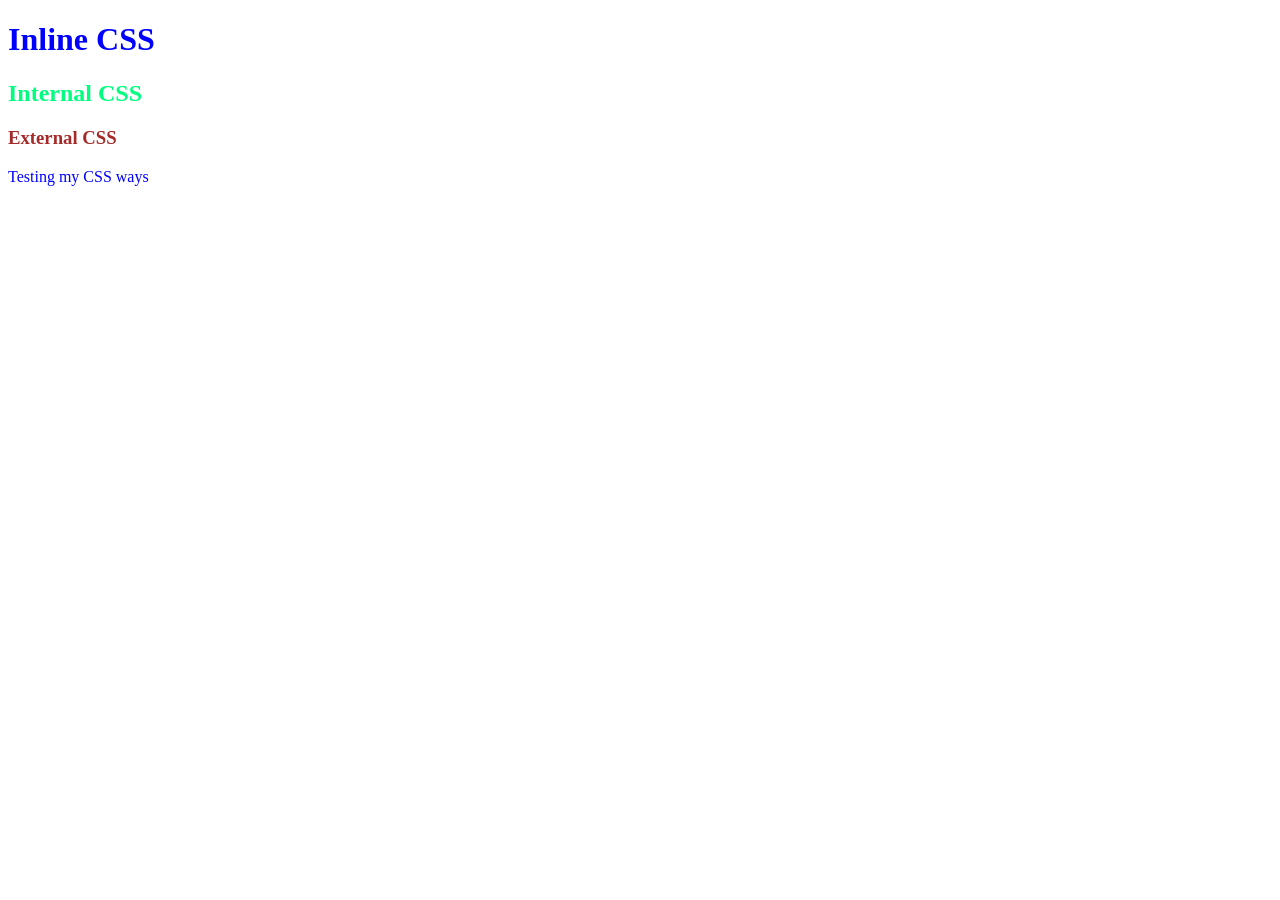
<file: index.html>
<!DOCTYPE html>
<html lang="en">
<head>
    <meta charset="UTF-8">
    <meta name="viewport" content="width=device-width, initial-scale=1.0">
    <title>Document</title>
    <link rel="stylesheet" href="style.css">
    <style>
        h2{color: springgreen;}
    </style>
</head>
<body>
    <h1 style="color: blue;">Inline CSS</h1>
    <h2>Internal CSS</h2>
    <h3>External CSS</h3>
    
    <p style="color: blue;">Testing my CSS ways</p>

</body>
</html>
</file>
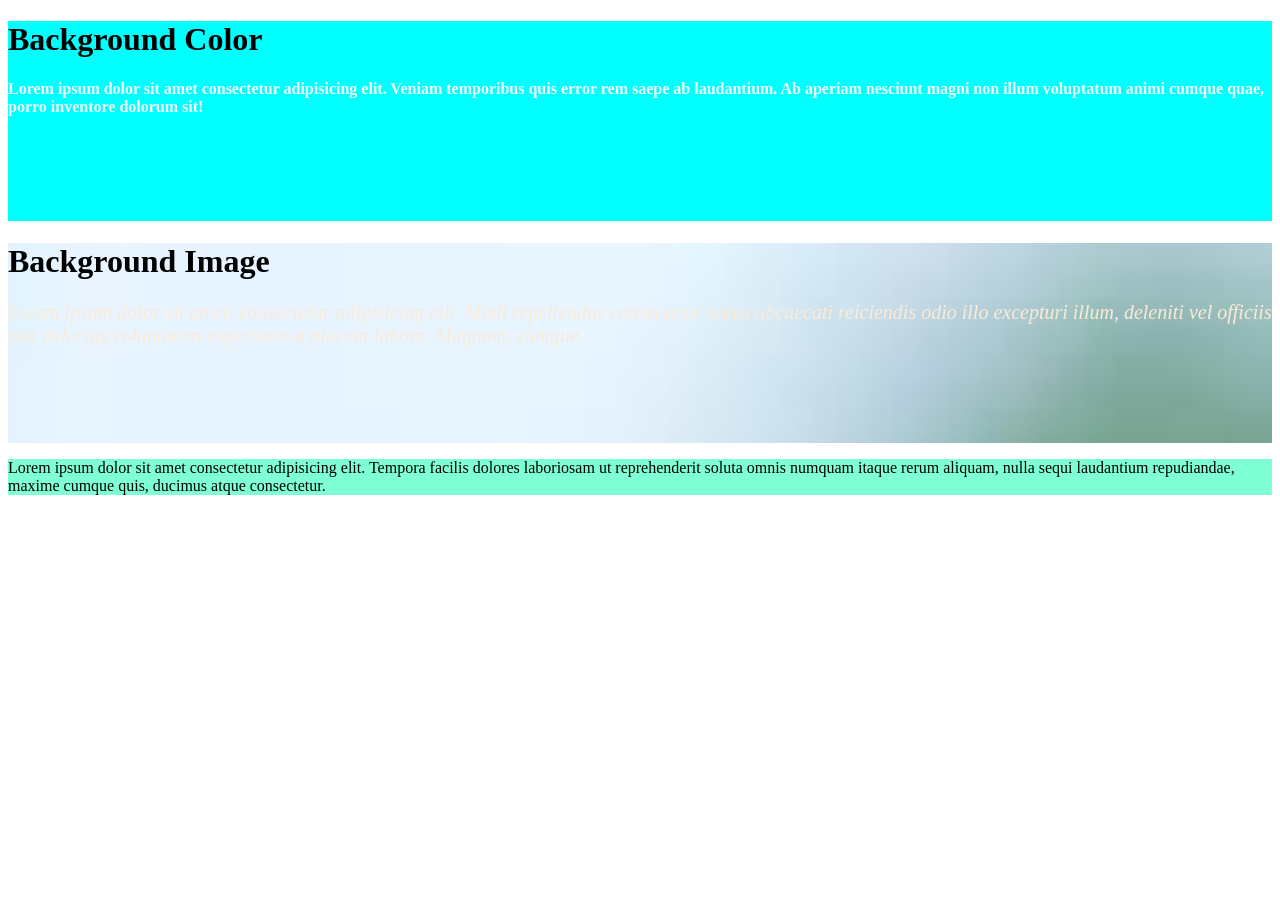
<file: background.html>
<!DOCTYPE html>
<html lang="en">

<head>
    <meta charset="UTF-8">
    <meta name="viewport" content="width=device-width, initial-scale=1.0">
    <title>Document</title>
</head>

<body>
    <div style="background-color: aqua;height: 200px;">
        <h1>Background Color</h1>
        <p style="color: azure; font-weight: 900;">Lorem ipsum dolor sit amet consectetur adipisicing elit. Veniam temporibus quis error rem saepe ab
            laudantium. Ab aperiam nesciunt magni non illum voluptatum animi cumque quae, porro inventore dolorum sit!
        </p>
    </div>
    <div style="background-image: url(image105.jpg);height: 200px; background-repeat: no-repeat; background-size: cover;">
        <h1>Background Image</h1>
        <p style="font-size: 20px;font-style: italic;color: antiquewhite;">Lorem ipsum dolor sit amet, consectetur adipisicing elit. Modi repellendus consectetur natus obcaecati
            reiciendis odio illo excepturi illum, deleniti vel officiis sint delectus voluptatem asperiores a placeat
            labore. Magnam, cumque.</p>
    </div>
    <div style="background-color: aquamarine;">
        <p>Lorem ipsum dolor sit amet consectetur adipisicing elit. Tempora facilis dolores laboriosam ut reprehenderit soluta omnis numquam itaque rerum aliquam, nulla sequi laudantium repudiandae, maxime cumque quis, ducimus atque consectetur.</p>
 


    </div>

</body>

</html>
</file>
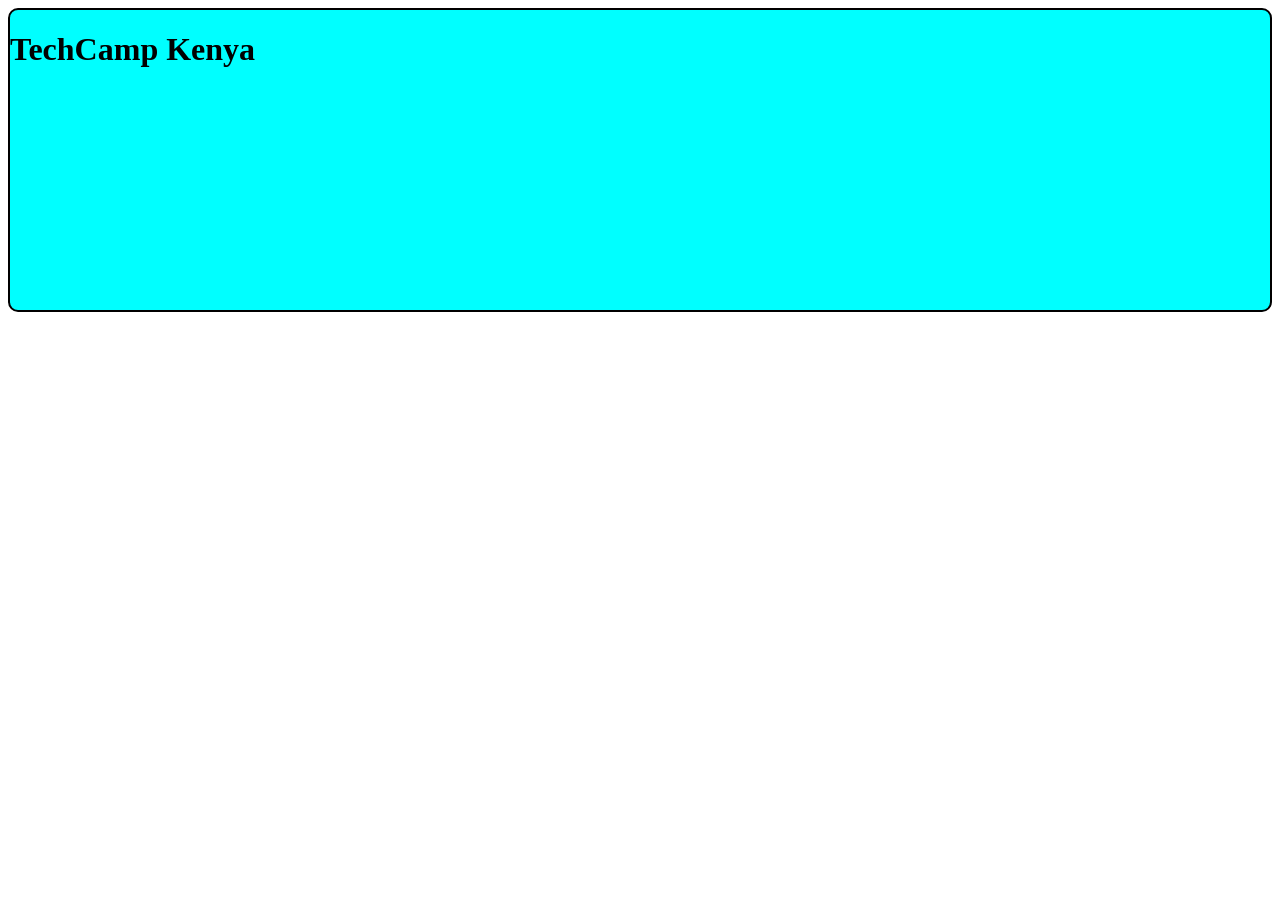
<file: borders.html>
<!DOCTYPE html>
<html lang="en">

<head>
    <meta charset="UTF-8">
    <meta name="viewport" content="width=device-width, initial-scale=1.0">
    <title>Document</title>
</head>
<style>
    .container {
        background-color: aqua;
        height: 300px;
        border: 2px solid black;
        border-radius: 10px;
    }
</style>

<body>
    <div class="container">
        <h1>TechCamp Kenya</h1>
    </div>

</body>

</html>
</file>
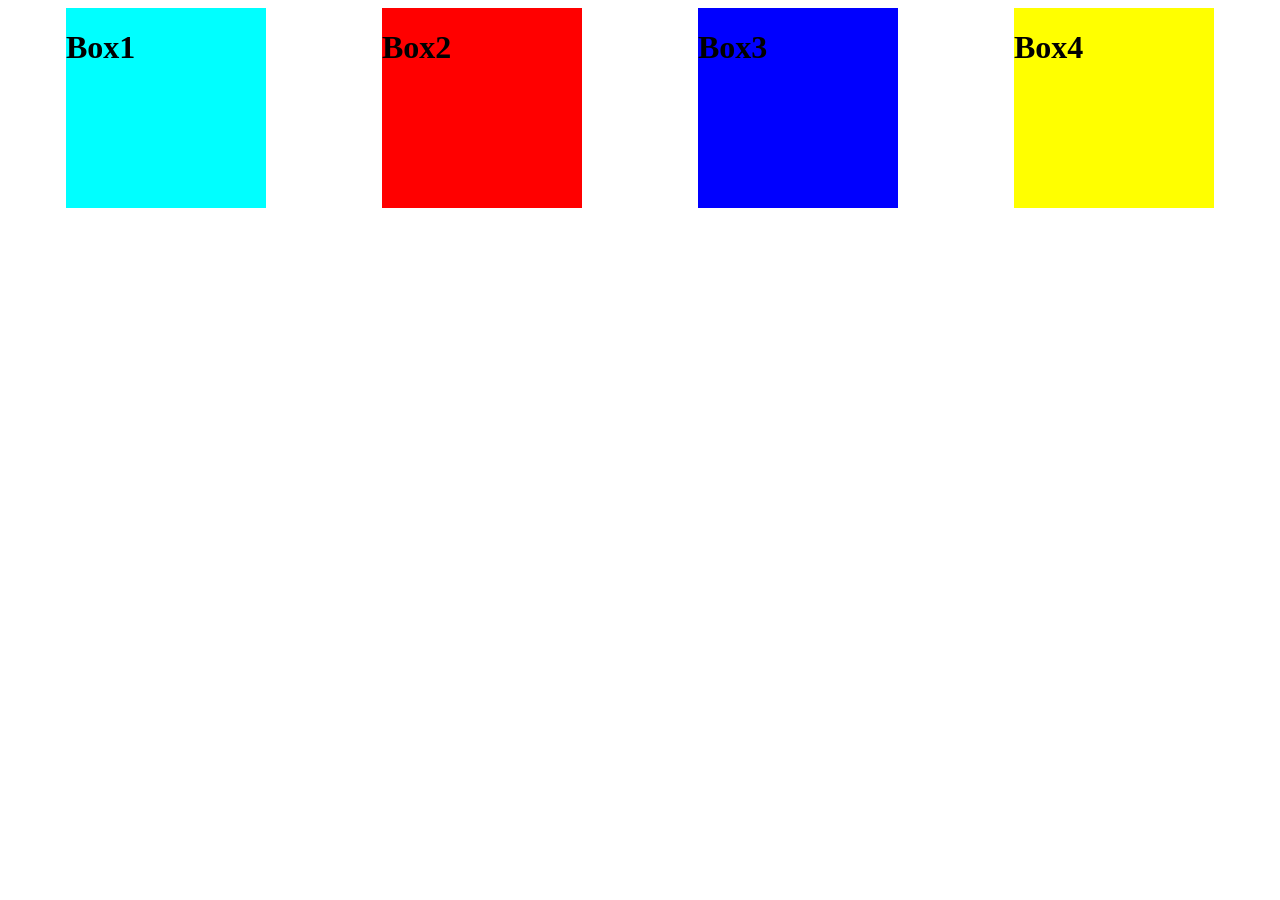
<file: flexbox.html>
<!DOCTYPE html>
<html lang="en">

<head>
    <meta charset="UTF-8">
    <meta name="viewport" content="width=device-width, initial-scale=1.0">
    <title>Document</title>
    <style>
        .container{
            display: flex;
            justify-content: space-around;
            
        }
        .box1{
            background-color: aqua;
            height: 200px;
            width: 200px;
        }
        .box2{
            background-color: red;
            height: 200px;
            width: 200px;
        }
        .box3{
            background-color: blue;
            height: 200px;
            width: 200px;
        }
        .box4{
            background-color: yellow;
            height: 200px;
            width: 200px;
        }
    </style>
</head>

<body>
    <div class="container">
        <div class="box1">
            <h1>Box1</h1>
        </div>
        <div class="box2">
            <h1>Box2</h1>
        </div>
        <div class="box3">
            <h1>Box3</h1>
        </div>
        <div class="box4">
            <h1>Box4</h1>
        </div>


    </div>

</body>

</html>
</file>
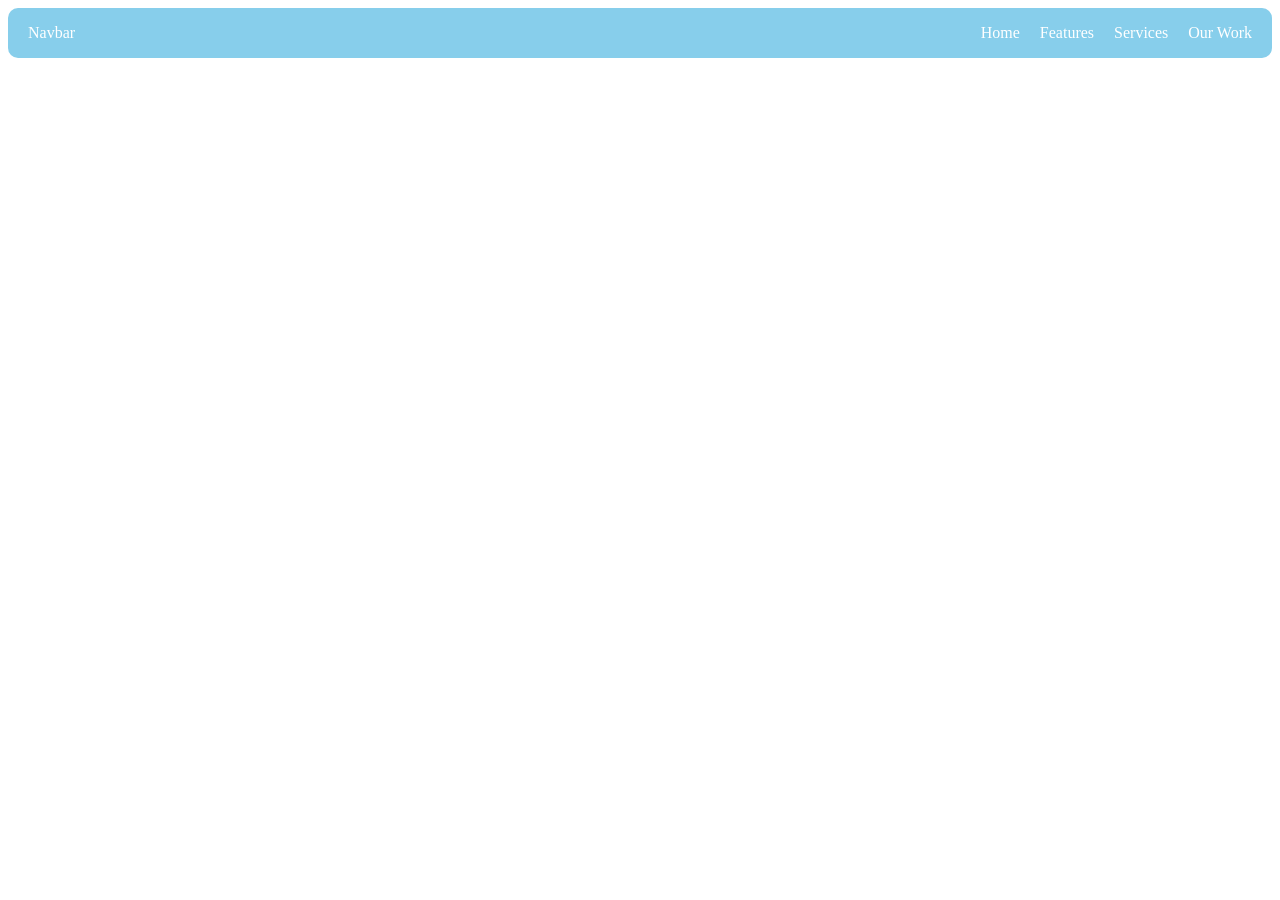
<file: navbar.html>
<!DOCTYPE html>
<html lang="en">

<head>
    <meta charset="UTF-8">
    <meta name="viewport" content="width=device-width, initial-scale=1.0">
    <title>Document</title>
    <style>
        .navbar{
            background-color: skyblue;
            display: flex;
            align-items: center;
            justify-content: space-between;
            padding: 0 0 0 20px;
            border-radius: 10px;
            
        }
        .navbar a{
            color: white;
            text-decoration: none;
            margin: 0 20px 0 00;
        }
        .list{
            list-style: none;
            display: flex;
        }
    </style>
</head>

<body>
    <div class="navbar">
        <a href="">Navbar</a>
        <ul class="list">
            <li><a href="">Home</a></li>
            <li><a href="">Features</a></li>
            <li><a href="">Services</a></li>
            <li><a href="">Our Work</a></li>
        </ul>
    </div>

</body>

</html>
</file>
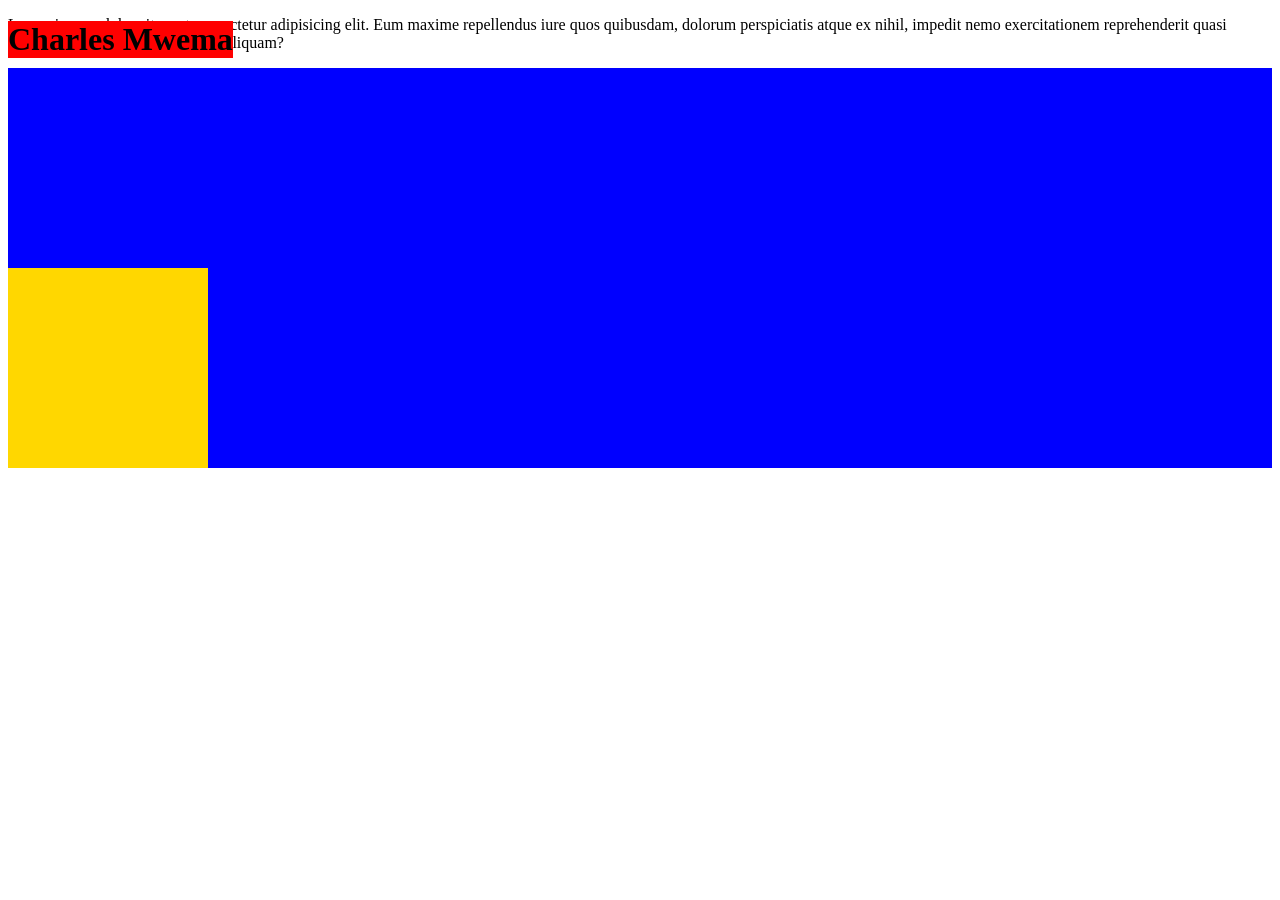
<file: postion.html>
<!DOCTYPE html>
<html lang="en">

<head>
    <meta charset="UTF-8">
    <meta name="viewport" content="width=device-width, initial-scale=1.0">
    <title>Document</title>
    <link rel="stylesheet" href="postion.css">
</head>

<body>
    <h1>Charles Mwema</h1>
    <p>Lorem ipsum, dolor sit amet consectetur adipisicing elit. Eum maxime repellendus iure quos quibusdam, dolorum
        perspiciatis atque ex nihil, impedit nemo exercitationem reprehenderit quasi voluptatem optio numquam a sed
        aliquam?</p>
    <div class="relative">
        <div class="absolute">

        </div>
    </div>
    <div class="h1">
        
    </div>

</body>

</html>
</file>
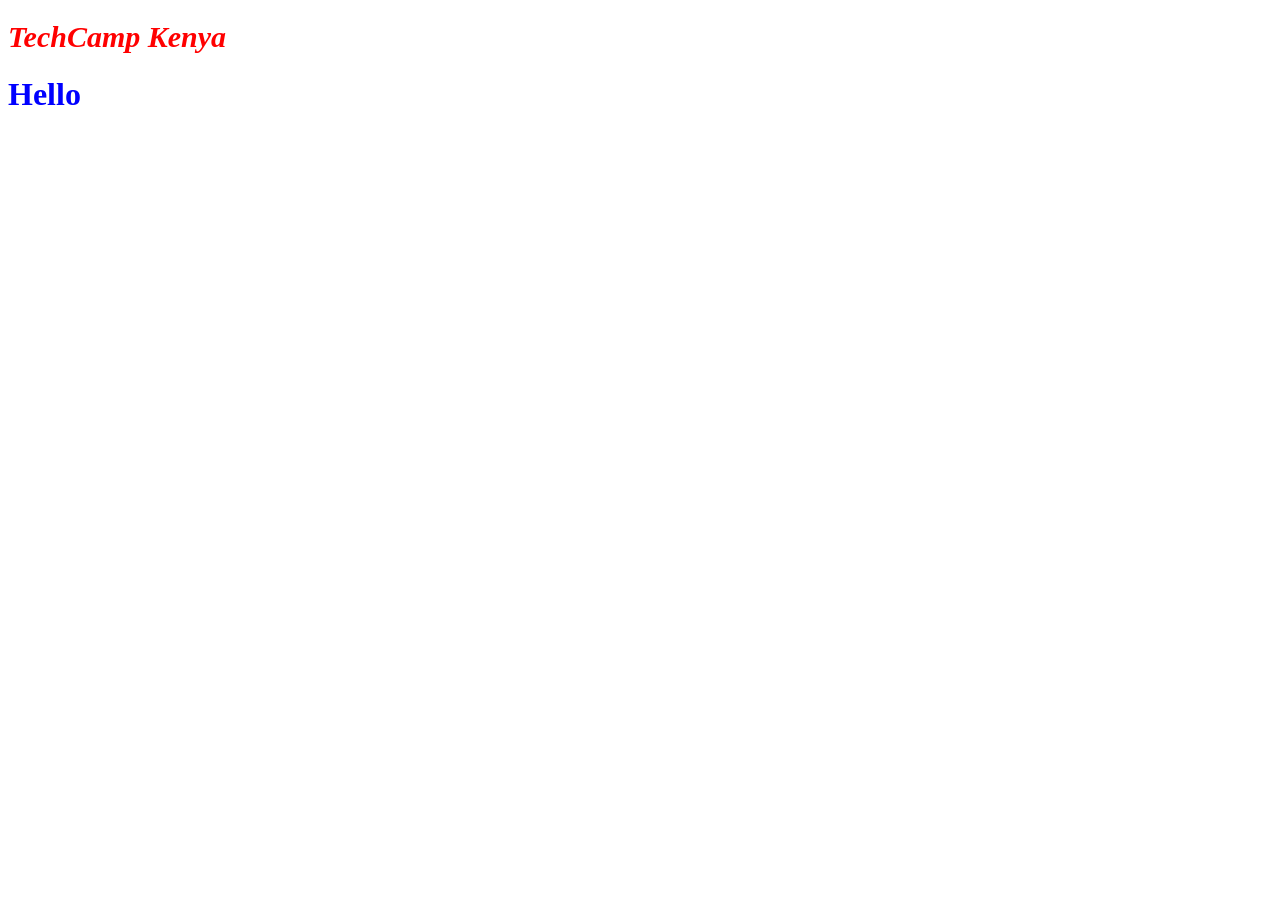
<file: selectors.html>
<!DOCTYPE html>
<html lang="en">

<head>
    <meta charset="UTF-8">
    <meta name="viewport" content="width=device-width, initial-scale=1.0">
    <title>Document</title>
    <style>
        .main{
            color: rgb(255, 0, 0);
            font-size: 30px;
            font-style: italic;
        }
        .test{
            color: blue;
        }
    </style>
</head>

<body>
    <h1 class="main">TechCamp Kenya</h1>
    <h1 class="test">Hello</h1>

</body>

</html>
</file>
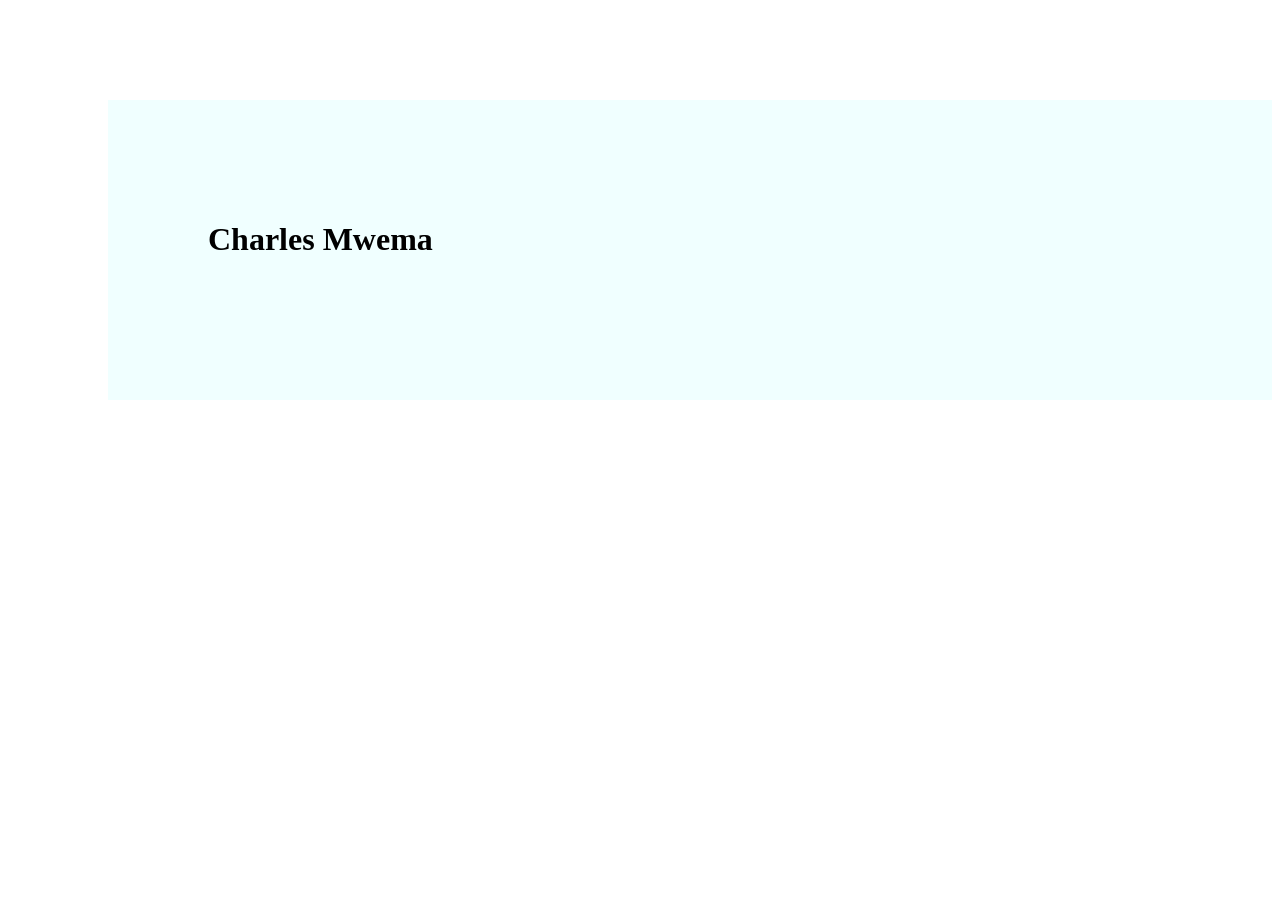
<file: spacing.html>
<!DOCTYPE html>
<html lang="en">
<head>
    <meta charset="UTF-8">
    <meta name="viewport" content="width=device-width, initial-scale=1.0">
    <title>Document</title>
</head>
<body>
    <div style="background-color: azure;height: 200px;margin-top: 100px;padding-top: 100px;margin-left: 100px;padding-left: 100px;">
        <h1>Charles Mwema</h1>
    </div>
    
</body>
</html>
</file>
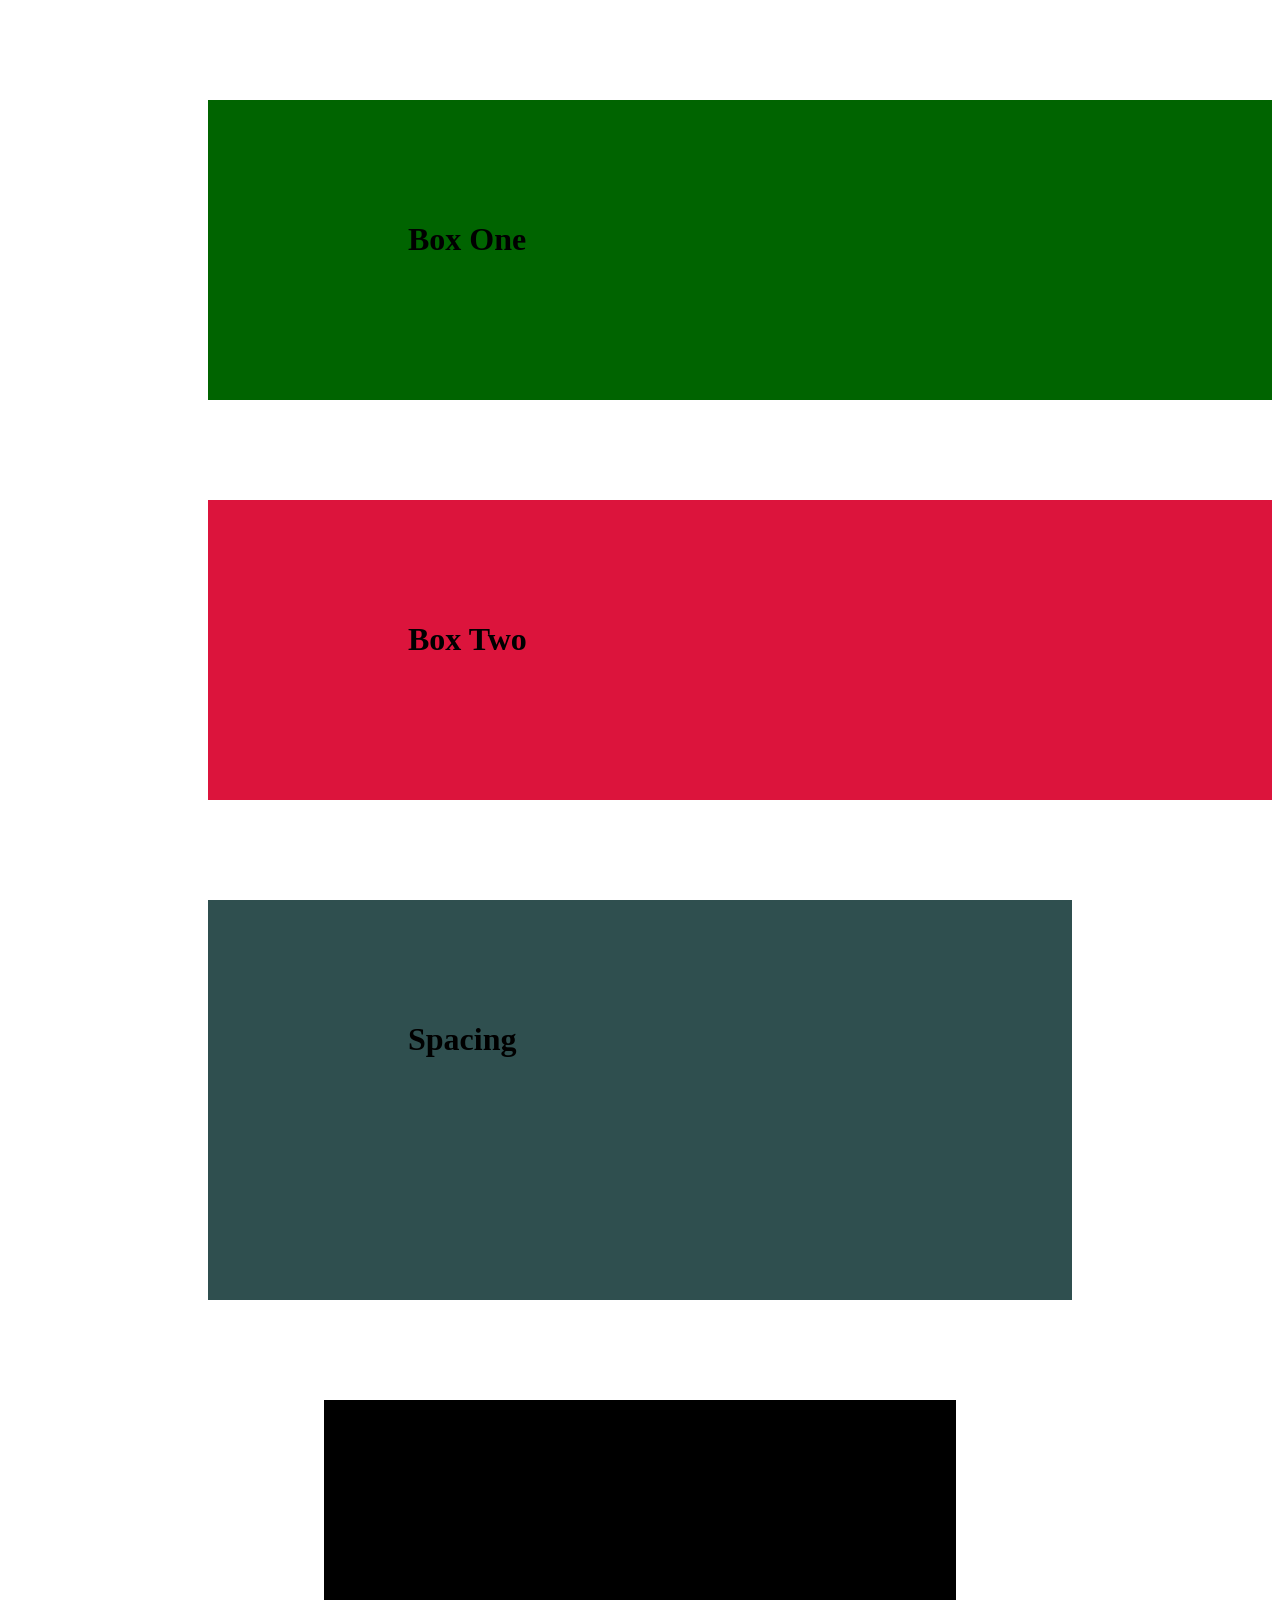
<file: task2.html>
<!DOCTYPE html>
<html lang="en">
<head>
    <meta charset="UTF-8">
    <meta name="viewport" content="width=device-width, initial-scale=1.0">
    <title>Document</title>
</head>
<body>
    <div style="background-color: darkgreen;height: 200px;margin-top: 100px;margin-left: 200px;padding-top: 100px;padding-left: 200px;">
        <h1>Box One</h1>
    </div>
    <div style="background-color: crimson;margin-top: 100px;margin-left: 200px;padding-top: 100px;padding-left: 200px;height: 200px;">
        <h1>Box Two</h1>
    </div>
    <div style="background-color: darkslategrey;height: 200px;margin: 100px 200px;padding: 100px 200px;">

        <h1>Spacing</h1>
    </div>
    <div style="background-color: black;height: 200px;width: 50%;margin: auto;">

    </div>
    
</body>
</html>
</file>
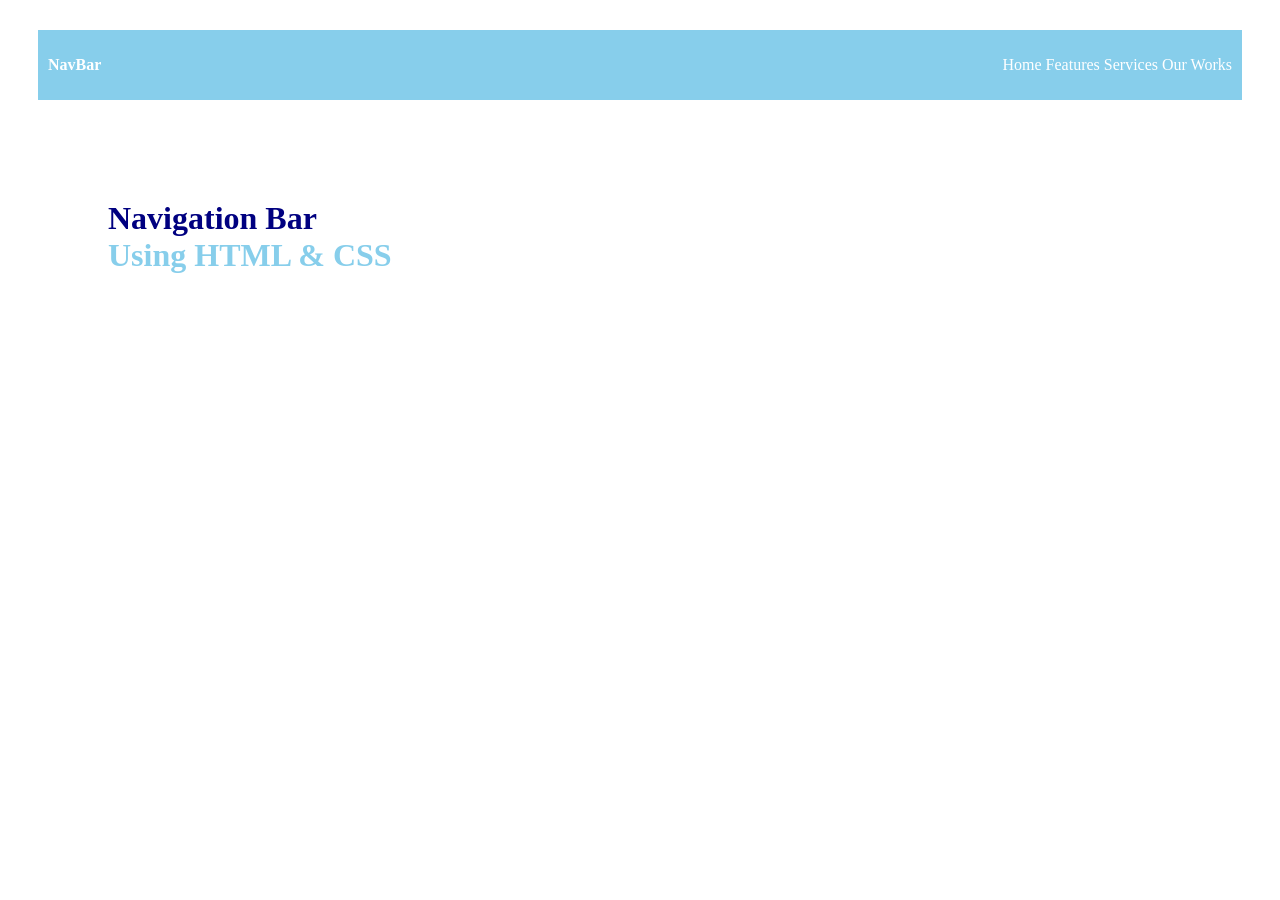
<file: task3.html>
<!DOCTYPE html>
<html lang="en">

<head>
    <meta charset="UTF-8">
    <meta name="viewport" content="width=device-width, initial-scale=1.0">
    <title>Document</title>
</head>

<body>
    <div style="background-color: skyblue;margin-top: 10px;padding: 10px;color: white;margin: 30px;">
        <p><strong>NavBar</strong> <span style="float: right;"> Home Features Services Our Works </span> </p>
    </div>
    <h1 style="margin: 100px 0 0 100px;color: navy;">Navigation Bar <br> <span style="color: skyblue;">Using HTML & CSS </span></h1>


</body>

</html>
</file>
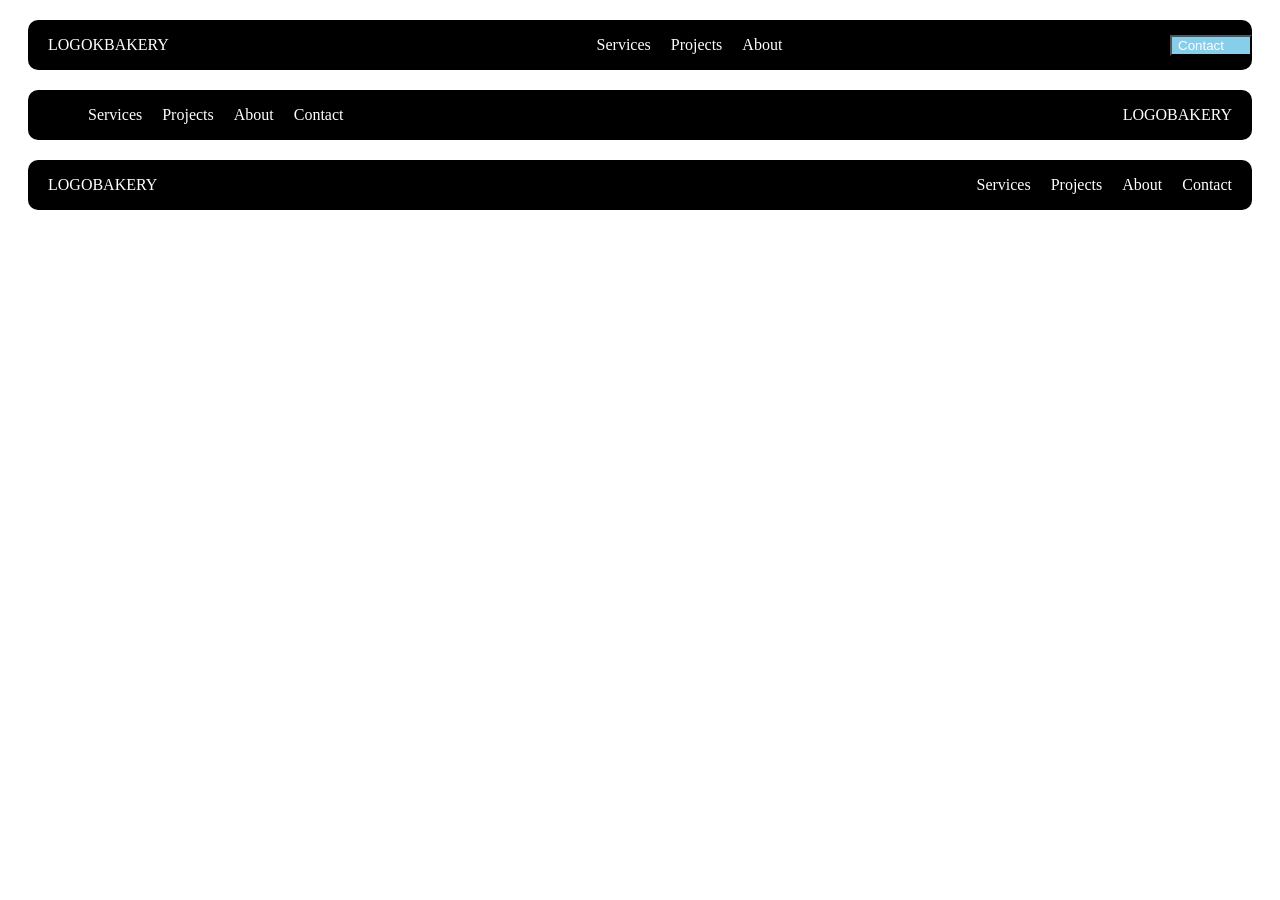
<file: task4.html>
<!DOCTYPE html>
<html lang="en">
<head>
    <meta charset="UTF-8">
    <meta name="viewport" content="width=device-width, initial-scale=1.0">
    <title>Document</title>
    <style>
        .logobakery{
            background-color: black;
            display: flex;
            align-items: center;
            justify-content: space-between;
            padding: 0 0 0 20px;
            border-radius: 10px;
            margin: 20px;

        }
        .list{
            display: flex;
            list-style: none;
            
        }
        .logobakery a{
            color: white;
            text-decoration: none;
            margin: 0 20px 0 00;
        }
        .logobakery2{
            background-color: black;
            display: flex;
            align-items: center;
            justify-content: space-between;
            padding: 0 0 0 20px;
            border-radius: 10px;
            margin: 20px;
        }
        .list2{
            display: flex;
            list-style: none;
        }
        .logobakery2 a{
            color: white;
            text-decoration: none;
            margin: 0 20px 0 00;

        }
        .logobakery3{
            background-color: black;
            display: flex;
            align-items: center;
            justify-content: space-between;
            padding: 0 0 0 20px;
            border-radius: 10px;
            margin: 20px;
        }
        .list3{
            display: flex;
            list-style: none;
        }
        .logobakery3 a{
            color: white;
            text-decoration: none;
            margin: 0 20px 0 00;

        }

        

    </style>
</head>
<body>
    <div class="logobakery">
        <a href="">LOGOKBAKERY</a>
        <ul class="list">
            <li><a href="">Services</a></li>
            <li><a href="">Projects</a></li>
            <li><a href="">About</a></li>
        </ul>
        <button style="background-color: skyblue;"><a href="" class="contact">Contact</a></button>
    </div>
    <div class="logobakery2">
        <ul class="list2">
            <li><a href="">Services</a></li>
            <li><a href="">Projects</a></li>
            <li><a href="">About</a></li>
            <li><a href="">Contact</a></li>

        </ul>
        <a href="">LOGOBAKERY</a>

    </div>
    <div class="logobakery3">
        <a href="">LOGOBAKERY</a>
        <ul class="list3">
            <li><a href="">Services</a></li>
            <li><a href="">Projects</a></li>
            <li><a href="">About</a></li>
            <li><a href="">Contact</a></li>
        </ul>
    </div>
    
</body>
</html>
</file>
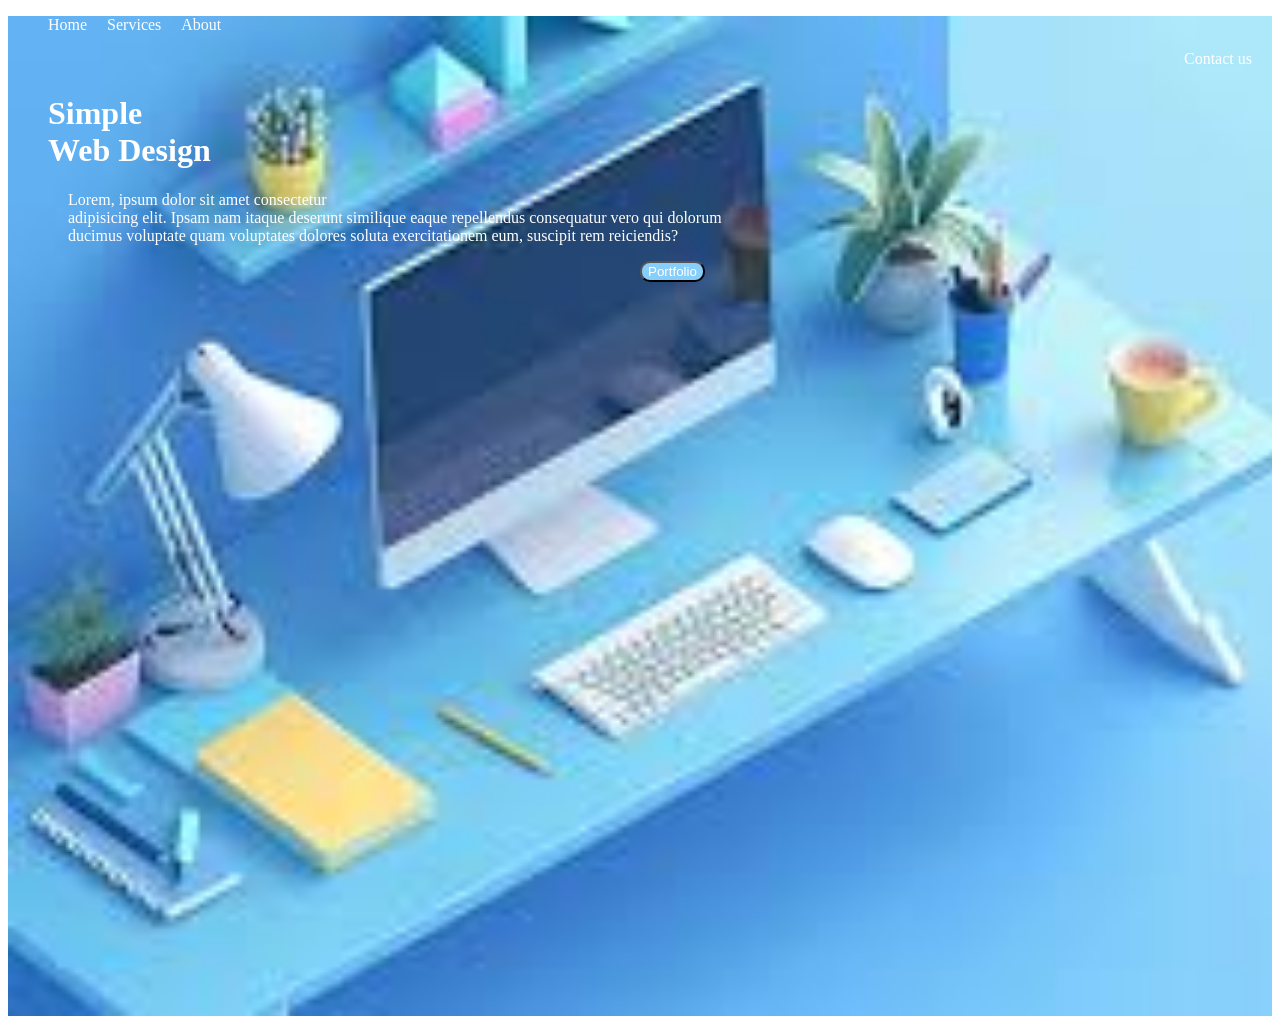
<file: task5.html>
<!DOCTYPE html>
<html lang="en">

<head>
    <meta charset="UTF-8">
    <meta name="viewport" content="width=device-width, initial-scale=1.0">
    <title>Document</title>
    <style>
        .web {
            background-image: url(image\ loveting.jpg);
            background-repeat: no-repeat;
            background-size: cover;
            color: white;
            height: 1000px;
        }

        .list {
            display: flex;
            list-style: none;
        }

        .web a {
            color: white;
            text-decoration: none;
            margin: 0 20px 0 0;
            display: flex;
            align-items: center;
        }

        .btn {
            background-color: lightskyblue;
            color: white;
            border-radius: 10px;
            margin: 0 0 0 50%;

        }
    </style>
</head>

<body>
    <div class="web">
        <ul class="list">
            <li><a href="">Home</a></li>
            <li><a href="">Services</a></li>
            <li><a href="">About</a></li>
        </ul>
        <a href="" style="float: right;">Contact us</a>
        <h1 style="font-weight: bolder;padding: 40px 0 0 40px;">Simple <br> Web Design</h1>
        <p style="padding: 0 0 0 60px;">Lorem, ipsum dolor sit amet consectetur <br> adipisicing elit. Ipsam nam itaque
            deserunt similique eaque
            repellendus consequatur vero qui dolorum <br>ducimus voluptate quam voluptates dolores soluta exercitationem
            eum, suscipit rem reiciendis?</p>
        <button class="btn">Portfolio</button>
    </div>

</body>

</html>
</file>
<file: style.css>
h3{
    color: brown;
}
</file>
<file: postion.css>
.relative{
    background-color: blue;
    height: 400px;
    position: relative;
    
}
.absolute{
    background-color: gold;
    height: 200px;
    width: 200px;
    position: absolute;
    bottom: 0;
}
h1{
    background-color: red;
    position: fixed;
    top: 0px;
}
</file>
